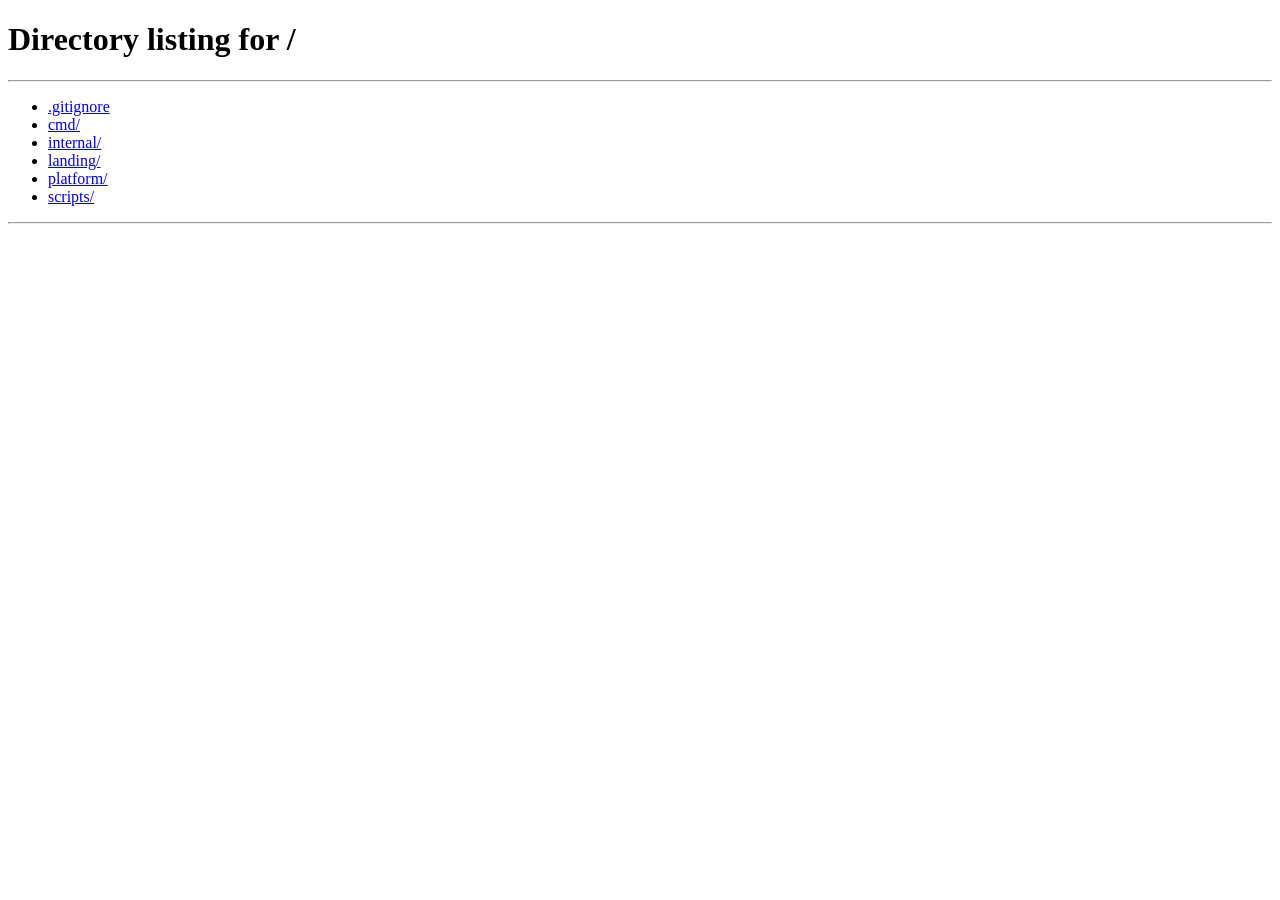
<file: landing/login.html>
<!DOCTYPE html>
<html lang="pt-BR">
<head>
  <meta charset="UTF-8" />
  <meta http-equiv="refresh" content="0; url=/" />
  <title>Redirecionando…</title>
  <script>location.replace("/" + (location.search || "") + (location.hash || ""));</script>
</head>
<body>
  <p><a href="/">Ir para o login</a></p>
</body>
</html>
</file>
